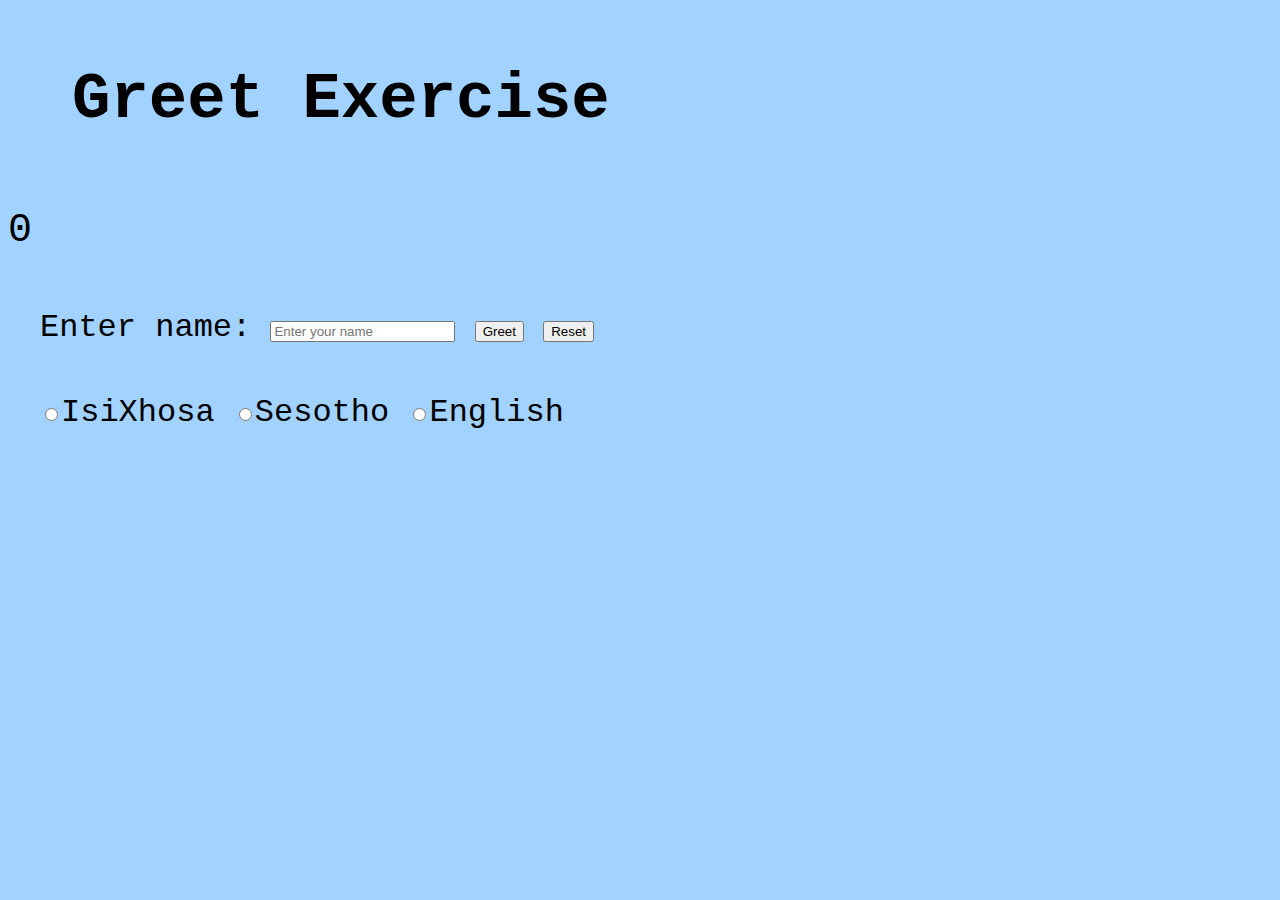
<file: public/index.html>
<!DOCTYPE html>
<html lang="en">
<head>
    <meta charset="UTF-8">
    <meta http-equiv="X-UA-Compatible" content="IE=edge">
    <meta name="viewport" content="width=device-width, initial-scale=1.0">
    <title>Document</title>

    <link href="https://cdn.jsdelivr.net/npm/bootstrap@5.3.0-alpha3/dist/css/bootstrap.min.css" rel="stylesheet" integrity="sha384-KK94CHFLLe+nY2dmCWGMq91rCGa5gtU4mk92HdvYe+M/SXH301p5ILy+dN9+nJOZ" crossorigin="anonymous">
    <link rel="stylesheet" href="../css/style.css">

</head>
<body>
    <div class="container text-center">
        <h1 class="box-model">Greet Exercise</h1>

        <div class="row center">
            <div class="col-12">
                <div class="greetingsCounter">
                    <p id="counter">0</p>
                </div>
            </div>

            <p id="errorMsg"></p>

            <div class="col-12 box-model">
                <label>Enter name:</label>

                <input type="text" name="name" class="nameString" placeholder="Enter your name">

                <button type="button" class="btn btn-outline-primary greetMeBtn">Greet</button>
                <button type="button" class="btn btn-outline-primary resetBtn">Reset</button>
            </div>

            <div class="col-12 box-model">
                <div class="radio-buttons">
                    <input type="radio" name="lang" class="language" value="IsiXhosa">IsiXhosa</input>
                    <input type="radio" name="lang" class="language" value="SiSotho">Sesotho</input>
                    <input type="radio" name="lang" class="language" value="English">English</input>
                </div>

                <!-- display hello + `name` -->
                <p id="greet" class="box-model"></p>

            </div>
        </div>
    </div>

    <!-- bootstrap cdn -->
    <script src="https://cdn.jsdelivr.net/npm/bootstrap@5.3.0-alpha3/dist/js/bootstrap.min.js" integrity="sha384-Y4oOpwW3duJdCWv5ly8SCFYWqFDsfob/3GkgExXKV4idmbt98QcxXYs9UoXAB7BZ" crossorigin="anonymous"></script>

    <!-- js script tags -->
    <script src="../js/greetings.app.js"></script>
    <script src="../js/greetings.dom.js"></script>
    
</body>
</html>
</file>
<file: css/style.css>
body {
    font-family: 'Courier New', Courier, monospace;
    font-size: xx-large;
    background-color: #A2D2FF;
}

#counter {
    font-size: 40px;
}

.box-model {
    padding: 0.5em;
    margin: 0.5em;
}

/* coolors color scheme for my elements in html */

.display {
    background-color: #BDE0FE;
    padding: 1.5em;
}

.danger {
    color: red;
}
</file>
